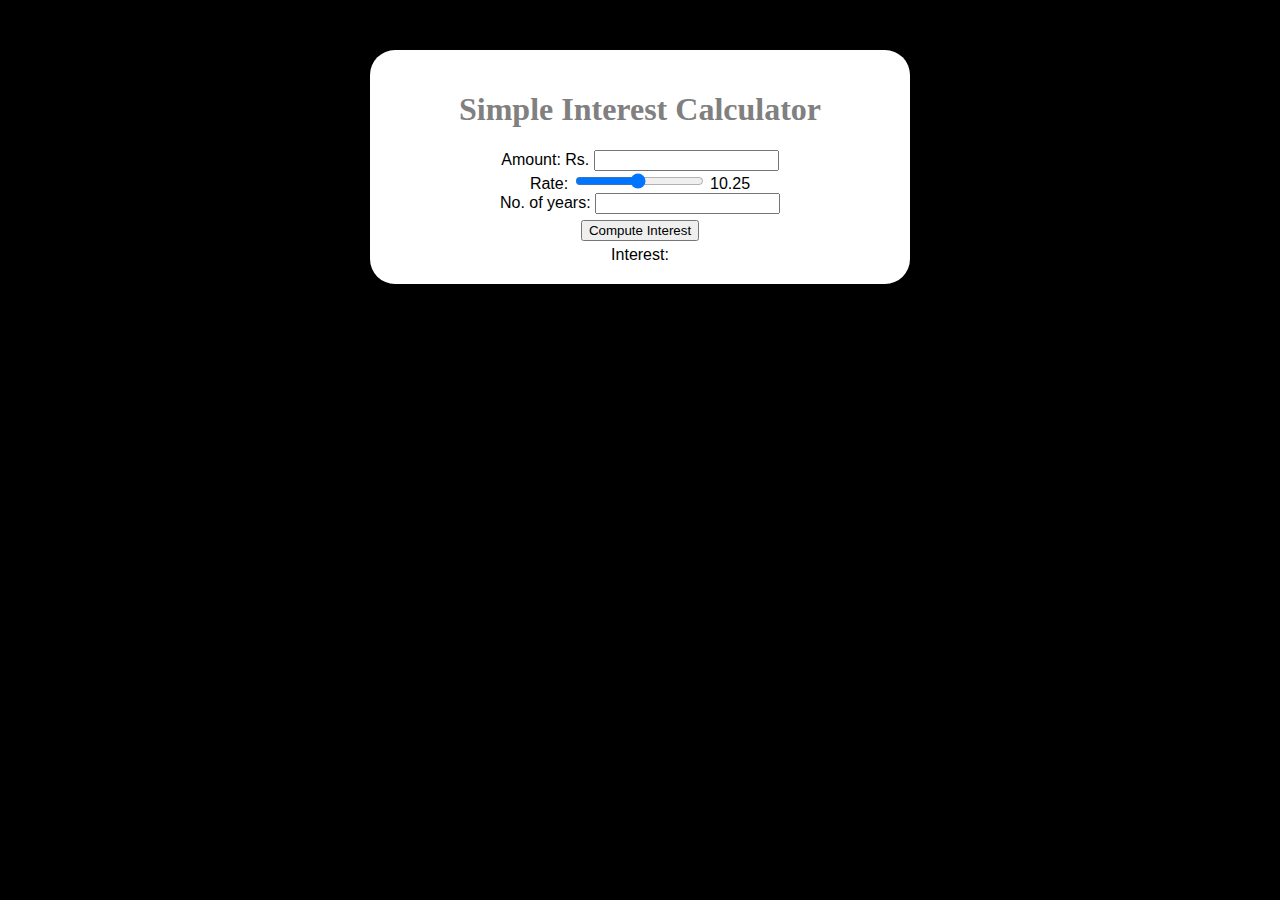
<file: index.html>
<!DOCTYPE html>
<html>
    <head>
        <title>Simple Interest Calculator</title>
        <link rel="stylesheet" href="sistyle.css">
        <script src="script.js"></script>
    </head>
    <body>
    <div class="container">
        <h1>Simple Interest Calculator</h1>
        <label>Amount:  Rs.</label>
        <input type="number" id="principal"><br/>
        <label>Rate: </label>
        <input type="range" min="1" max="20" value="10.25" step="0.25" id="rate" oninput="updateRate()">
        <span id="rate_val">10.25 </span><br>
        <label>No. of years:</label>
        <input type="number" id="years" list="all_years">
        <datalist id="all_years">
            <option value="1">1</option>
            <option value="2">2</option>
            <option value="3">3</option>
            <option value="4">4</option>
            <option value="5">5</option>
            <option value="6">6</option>
            <option value="7">7</option>
            <option value="8">8</option>
            <option value="9">9</option>
            <option value="10">10</option>
        </datalist><br/>
        <button id="compute" onclick="compute()">Compute Interest</button><br/>
        Interest:<span id="intval"></span>
    </div> 
    </body>
</html>
</file>
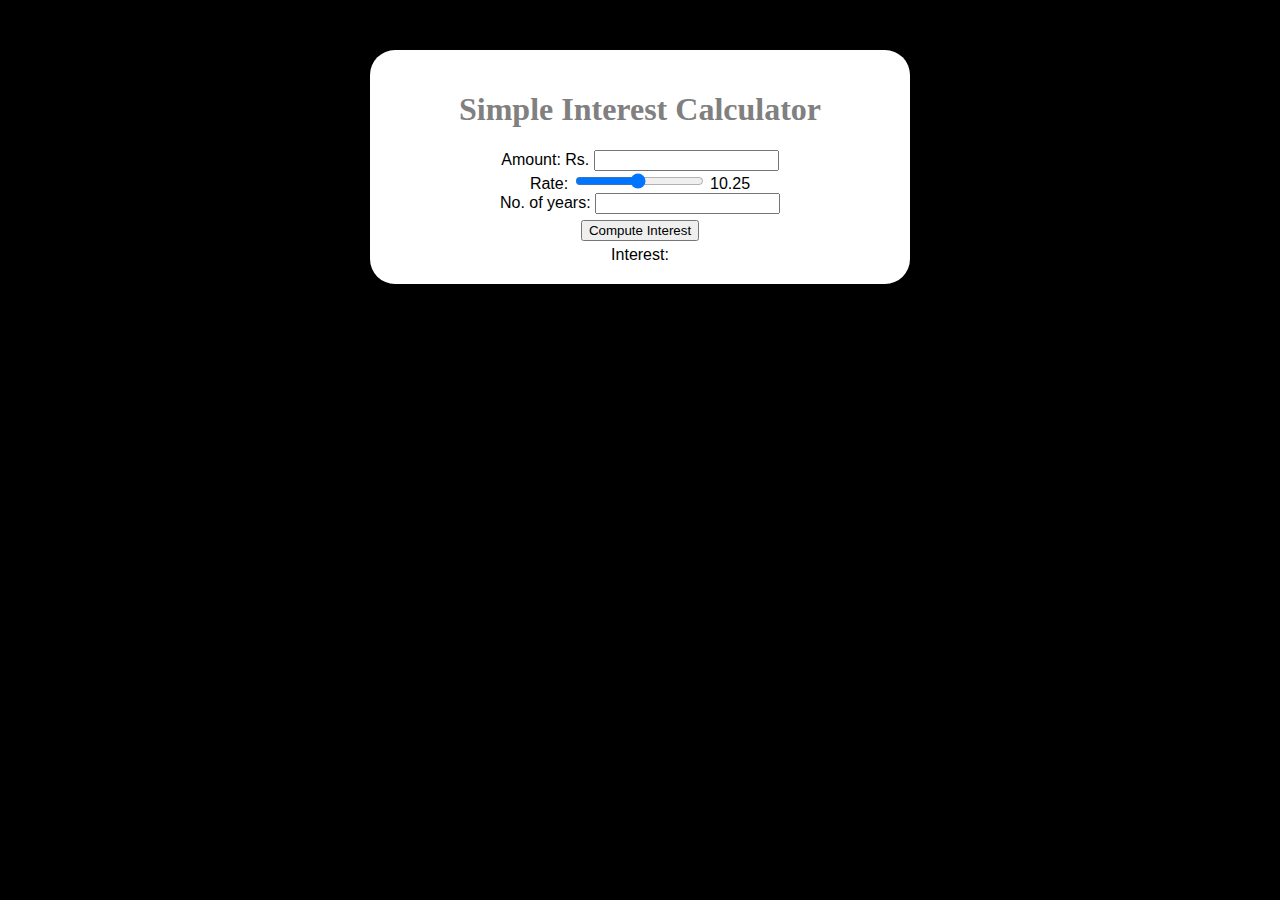
<file: indexsi.html>
<!DOCTYPE html>
<html>
    <head>
        <title>Simple Interest Calculator</title>
        <link rel="stylesheet" href="sistyle.css">
        <script src="script.js"></script>
    </head>
    <body>
    <div class="container">
        <h1>Simple Interest Calculator</h1>
        <label>Amount:  Rs.</label>
        <input type="number" id="principal"><br/>
        <label>Rate: </label>
        <input type="range" min="1" max="20" value="10.25" step="0.25" id="rate" oninput="updateRate()">
        <span id="rate_val">10.25 </span><br>
        <label>No. of years:</label>
        <input type="number" id="years" list="all_years">
        <datalist id="all_years">
            <option value="1">1</option>
            <option value="2">2</option>
            <option value="3">3</option>
            <option value="4">4</option>
            <option value="5">5</option>
            <option value="6">6</option>
            <option value="7">7</option>
            <option value="8">8</option>
            <option value="9">9</option>
            <option value="10">10</option>
        </datalist><br/>
        <button id="compute" onclick="compute()">Compute Interest</button><br/>
        Interest:<span id="intval"></span>
    </div> 
    </body>
</html>
</file>
<file: sistyle.css>
body {
    background-color: black;
    font-family: arial;
    color: white;
}

h1 {
    color: grey;
    font-family: verdana;
}
.container {
   background-color: white;
    color: black;
    width: 500px;
    padding: 20px;
    border-radius: 25px;
    text-align: center;
    margin: 50px auto;
    }
button{
    margin-top:6px;
    margin-bottom: 5px;
}
button:hover
{
    font-weight: bolder;
    
}
</file>
